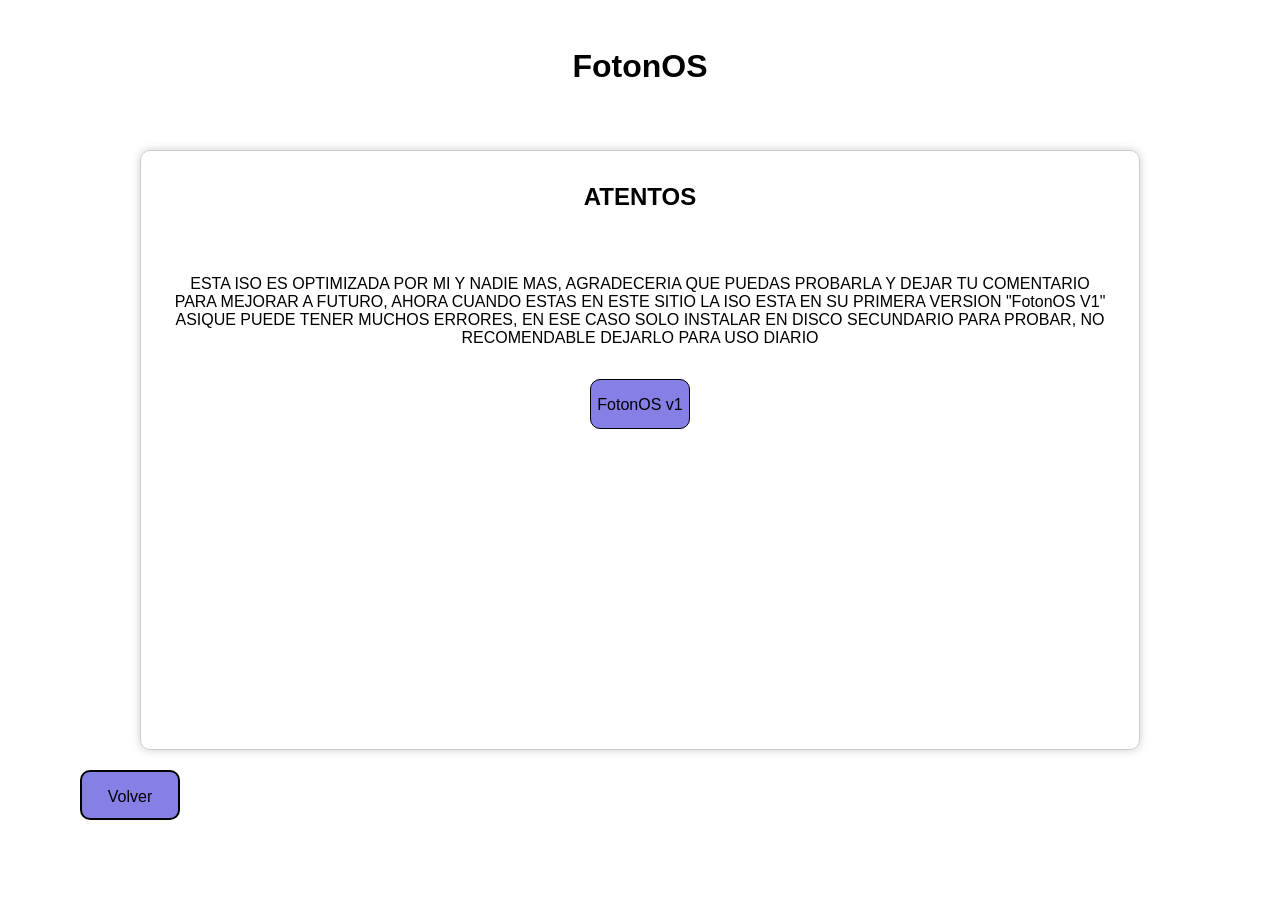
<file: FotonOS.html>
<!DOCTYPE html>
<html lang="es">
<head>
    <meta charset="UTF-8">
    <meta name="viewport" content="width=device-width, initial-scale=1.0">
    <title>FotonOS</title>
    <link rel="stylesheet" href="FotonOS.css">
</head>
<body>
    <H1>FotonOS</H1>
    <div class="modal">
        <div class="modal-contenido">
          <h2>ATENTOS</h2>
          <p>
              ESTA ISO ES OPTIMIZADA POR MI Y NADIE MAS, AGRADECERIA QUE PUEDAS PROBARLA Y DEJAR TU COMENTARIO PARA MEJORAR
              A FUTURO, AHORA CUANDO ESTAS EN ESTE SITIO LA ISO ESTA EN SU PRIMERA VERSION "FotonOS V1" ASIQUE PUEDE TENER 
              MUCHOS ERRORES, EN ESE CASO SOLO INSTALAR EN DISCO SECUNDARIO PARA PROBAR, NO RECOMENDABLE DEJARLO PARA USO DIARIO
          </p>
          <main>
              <section>
                  <nav>
                      <ul id="v1">
                        <a href="" class="button" target="_blank">FotonOS v1</a>
                      </ul>
                  </nav>
             </section>
         </main>
        </div>
    </div>
    <section id="Volver">
       <div class="button">
           <a href="web.html">Volver</a>
       </div>
    </section>
</body>
</html>
</file>
<file: FotonOS.css>
* {
    margin: 0;
    padding: 0;
    box-sizing: border-box;
    font-family: Arial, sans-serif;
}

body {
    background-image: url(https://img2.wallspic.com/previews/2/1/9/9/29912/29912-turquesa-agua-la_luz_azul-luz-azul-x750.jpg);
    background-repeat: no-repeat;
    background-size: cover;
    background-position: center center;
    background-attachment: fixed;
}

h1 {
    text-align: center;
    padding: 48px;
}

.modal {
    position: fixed;
    top: 50%;
    left: 50%;
    transform: translate(-50%, -50%);
    width: 1000px;
    height: 600px;
    background-color: rgb(255, 255, 255, 0.2);
    border: 1px solid #ccc;
    border-radius: 10px;
    box-shadow: 0 0 10px rgb(0, 0, 0, 0.2);
    overflow-y: auto;
}

.modal-contenido {
    height: auto;
}

h2 {
    text-align: center;
    padding: 2rem;
}

p {
    text-align: center;
    padding: 2rem;
}

nav {
    text-align: center;
}

#v1 {
    display: inline-block;
    width: 100px;
    height: 50px;
    background-color: #1d10ce88;
    border-radius: 10px;
    border: solid 1px;
}

#v1 a {
    display: block;
    width: 100%;
    height: 100%;
    text-decoration: none;
    color: black;
    line-height: 50px;
}

#Volver {
    display: inline-block;
    width: 100px;
    height: 50px;
    background-color: #1d10ce88;
    text-align: center;
    margin: 30px;
    border: 2px solid;
    border-radius: 10px 10px;
    position: absolute;
    bottom: 50px;
    left: 50px;
}
#Volver a {
    display: block;
    width: 100%;
    height: 100%;
    text-decoration: none;
    color: black;
    line-height: 50px;
}
</file>
